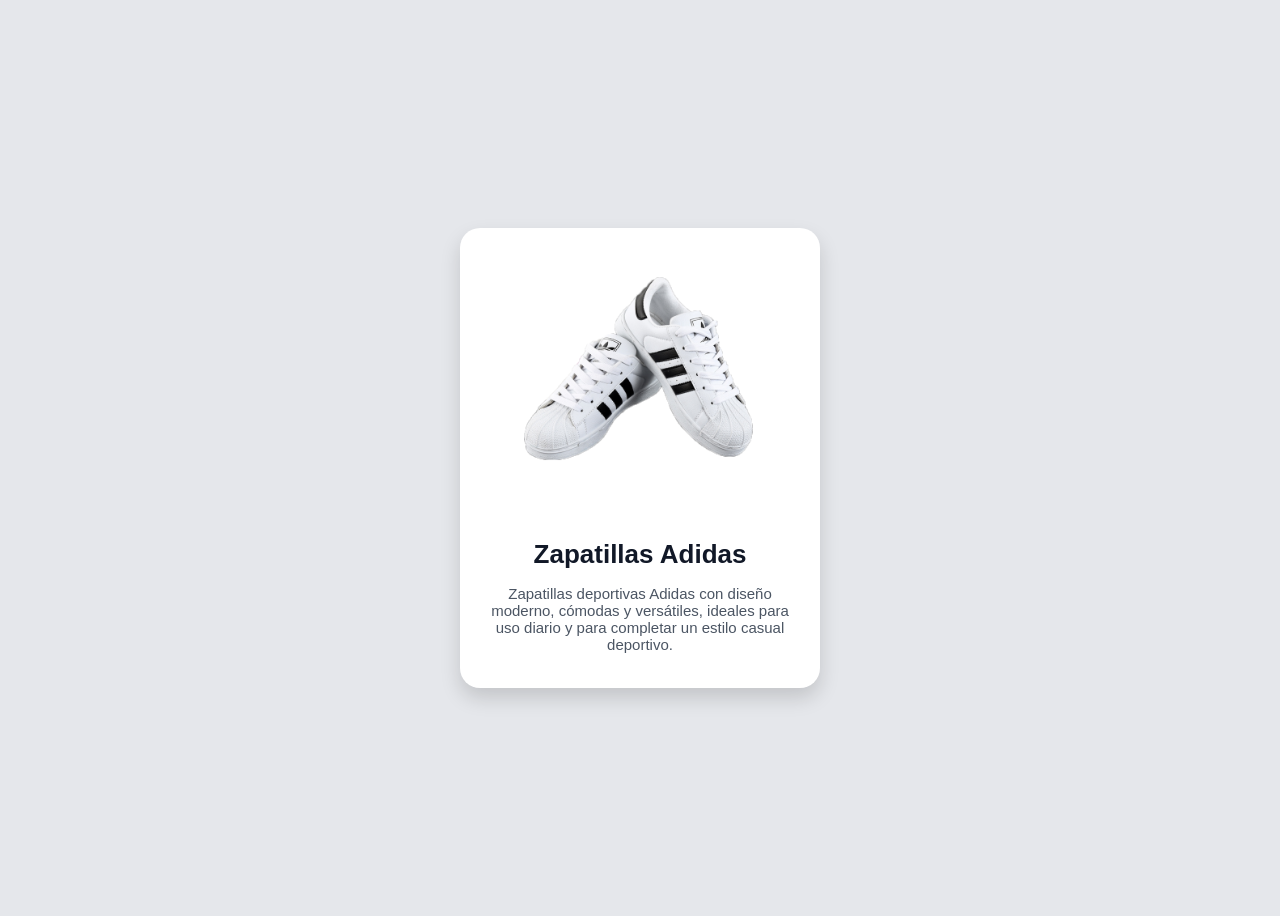
<file: tarjeta.html>
<!DOCTYPE html>
<html lang="es">
  <head>
    <meta charset="UTF-8" />
    <meta name="viewport" content="width=device-width, initial-scale=1.0" />
    <title>Tarjeta producto Adidas</title>
    <link rel="stylesheet" href="tarjeta.css" />
  </head>
  <body>
    <div class="contenedor">
      <div class="tarjeta">
        <img
          src="zapatillasadidas.png"
          alt="Zapatillas deportivas Adidas"
          class="imagen-producto"
        />

        <h2 class="titulo">Zapatillas Adidas</h2>

        <p class="descripcion">
          Zapatillas deportivas Adidas con diseño moderno, cómodas y versátiles,
          ideales para uso diario y para completar un estilo casual deportivo.
        </p>
      </div>
    </div>
  </body>
</html>
</file>
<file: tarjeta.css>
body {
  background: #e5e7eb;
  font-family: Arial, sans-serif;
  display: flex;
  justify-content: center;
  align-items: center;
  height: 100vh;
}

.tarjeta {
  width: 320px;
  background: white;
  border-radius: 20px;
  padding: 20px;
  text-align: center;
  box-shadow: 0 10px 20px rgba(0,0,0,0.15);
  transition: transform 0.3s ease;
}

.tarjeta:hover {
  transform: translateY(-10px);
}

.imagen-producto {
  width: 100%;
  max-width: 250px;
  margin-bottom: 15px;
}

.titulo {
  font-size: 26px;
  margin-bottom: 10px;
  color: #111827;
}

.descripcion {
  color: #4b5563;
  font-size: 15px;
}
</file>
